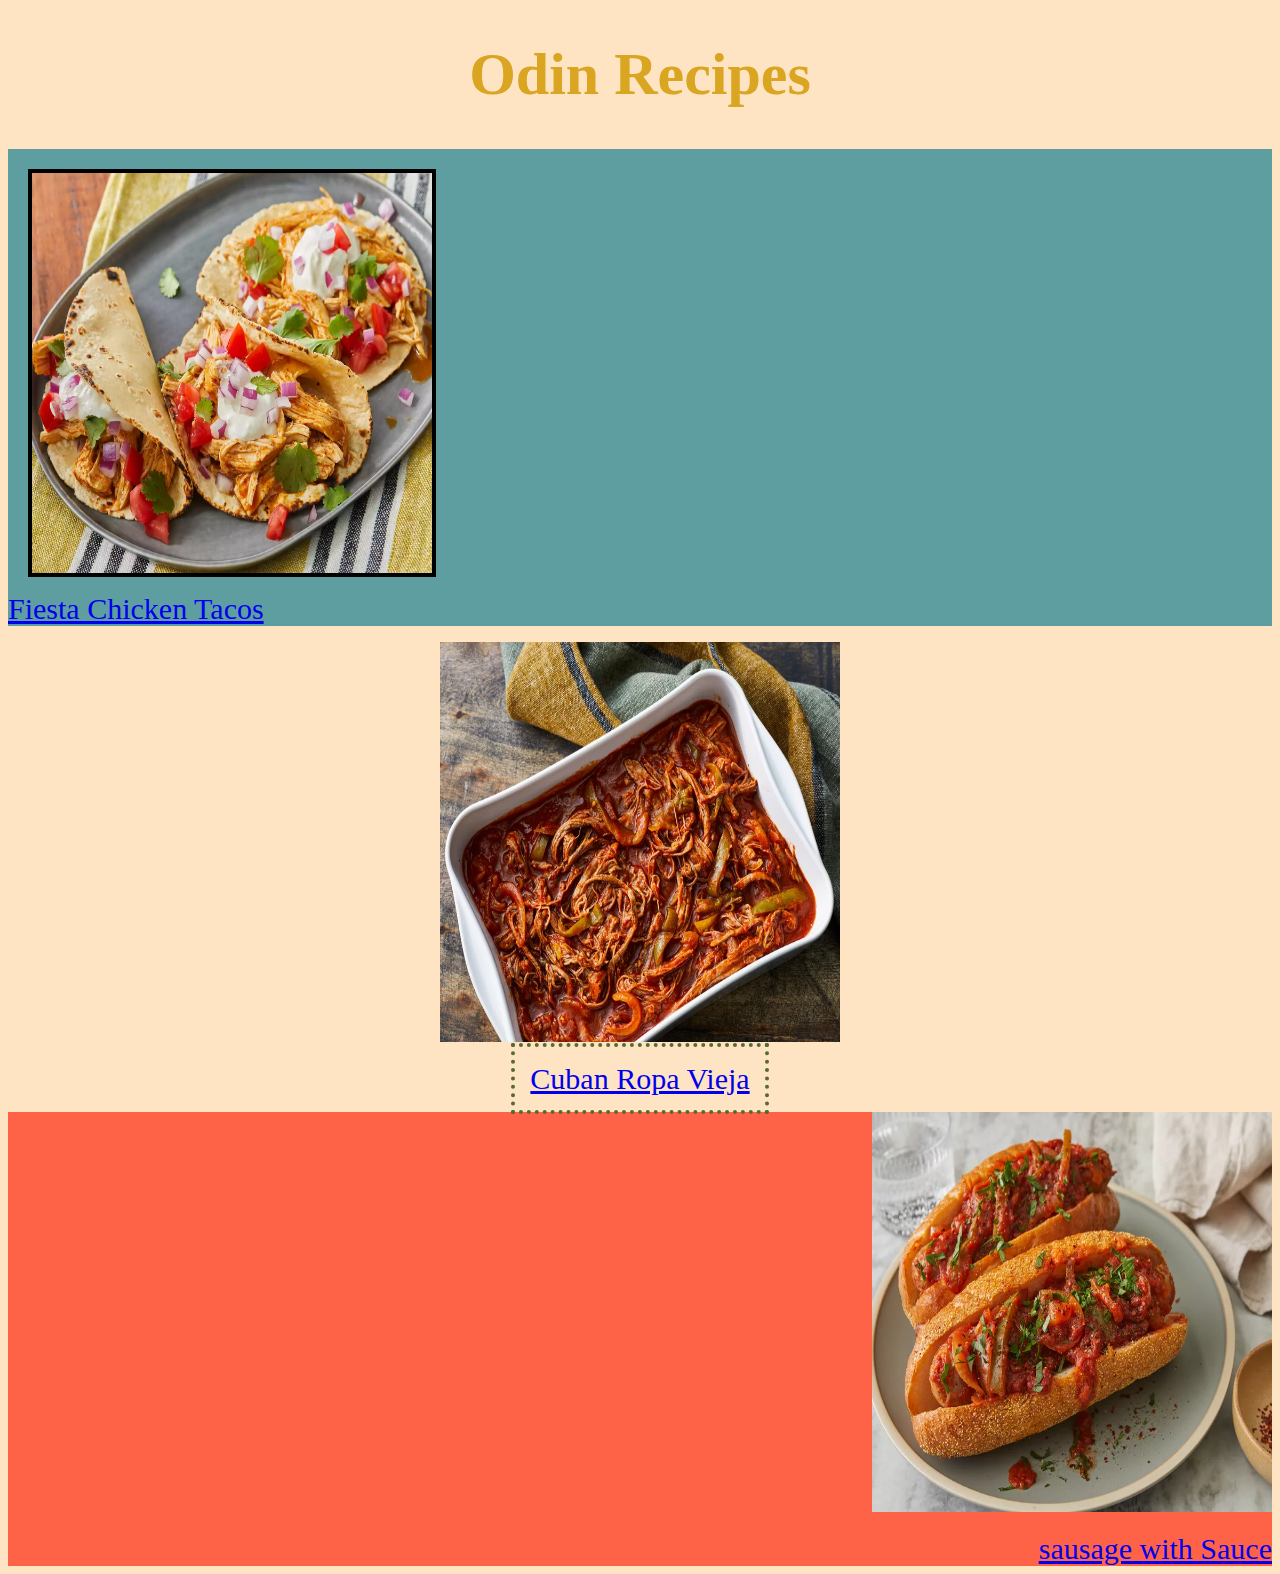
<file: index.html>
<!DOCTYPE html>
<html lang="en">
<head>
    <meta charset="UTF-8">
    <meta name="viewport" content="width=device-width, initial-scale=1.0">
    <title>Document</title>
    <link rel="stylesheet" href="./styles/style-main.css">
</head>
<body>
    <h1>Odin Recipes</h1>
    
        <div class="first">
        <img id="fiesta-img" src="./img/fiesta.jpg" alt="Fiesta Chicken taco" width="400" height="400">
        <p> </p>
       <li><a class="text" href="recipes/fiesta.html" target="_blank">Fiesta Chicken Tacos </a></li> 
    </div>
        <p> </p>
        <div class="mid">
        <img src="./img/ropa.jpg " alt="Ropa veija plate" width="400" height="400" >
        <p> </p>
         <li> <a class="text" href="recipes/ropa.html" target="_blank" id="text-2">Cuban Ropa Vieja</a> </li>
        </div>
        <p> </p>
        <div class="last">
        <img id="sau-img
" src="./img/sausge.png" alt="sausge sandwich on a plate" width="400" height="400">
        <p> </p>
      <li>  <a class="text" href="./recipes/sausage.html" target="_blank">sausage with Sauce</a> </li>
    </div>

     

</body>
</html>
</file>
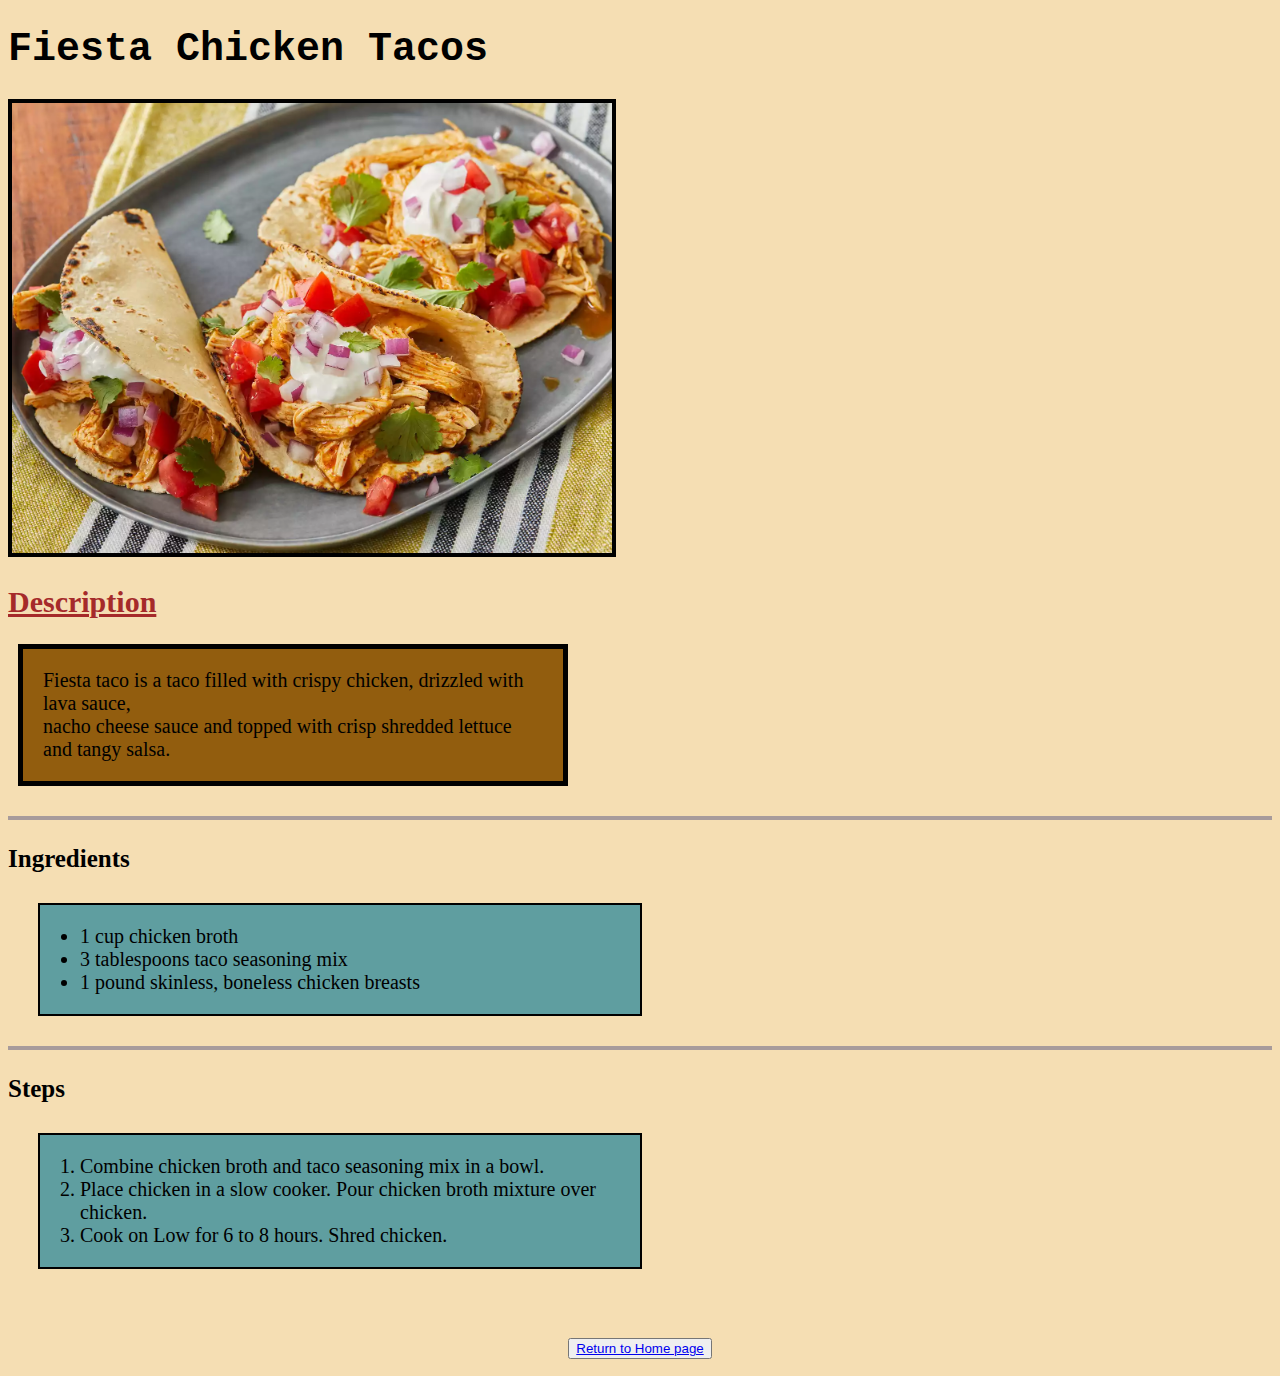
<file: recipes/fiesta.html>
<!DOCTYPE html>
<html lang="en">
<head>
    <meta charset="UTF-8">
    <meta name="viewport" content="width=device-width, initial-scale=1.0">
    <title>Document</title>
    <link rel="stylesheet" href="../styles/style-fiesta.css">
</head>
<body>
    <h1>Fiesta Chicken Tacos</h1>
    <img src="../img/fiesta.jpg" alt="Fiesta chicken tacos in a plate" >
    
    <h2>Description</h2>
    <p id="para">Fiesta taco is a taco filled with crispy chicken, drizzled with lava sauce,<br> nacho cheese sauce and topped with crisp shredded lettuce and tangy salsa. </p>

    <p id="line"></p>
    <h3>Ingredients </h3>
<div class="ingr">
    <ul>
        <li>1 cup chicken broth</li>
        <li>3 tablespoons taco seasoning mix</li>
        <li>1 pound skinless, boneless chicken breasts</li>
    </ul>
</div>
<p id="line"></p>
<h3>Steps</h3>
<div class="ingr">
    <ol>
        <li>Combine chicken broth and taco seasoning mix in a bowl.</li>
        <li>Place chicken in a slow cooker. Pour chicken broth mixture over chicken.</li>
        <li>Cook on Low for 6 to 8 hours. Shred chicken.</li>
    </ol>
</div>
    <div class="button">
    <button><a href="../index.html">Return to Home page</a></button>
</div>
</body>
</html>
</file>
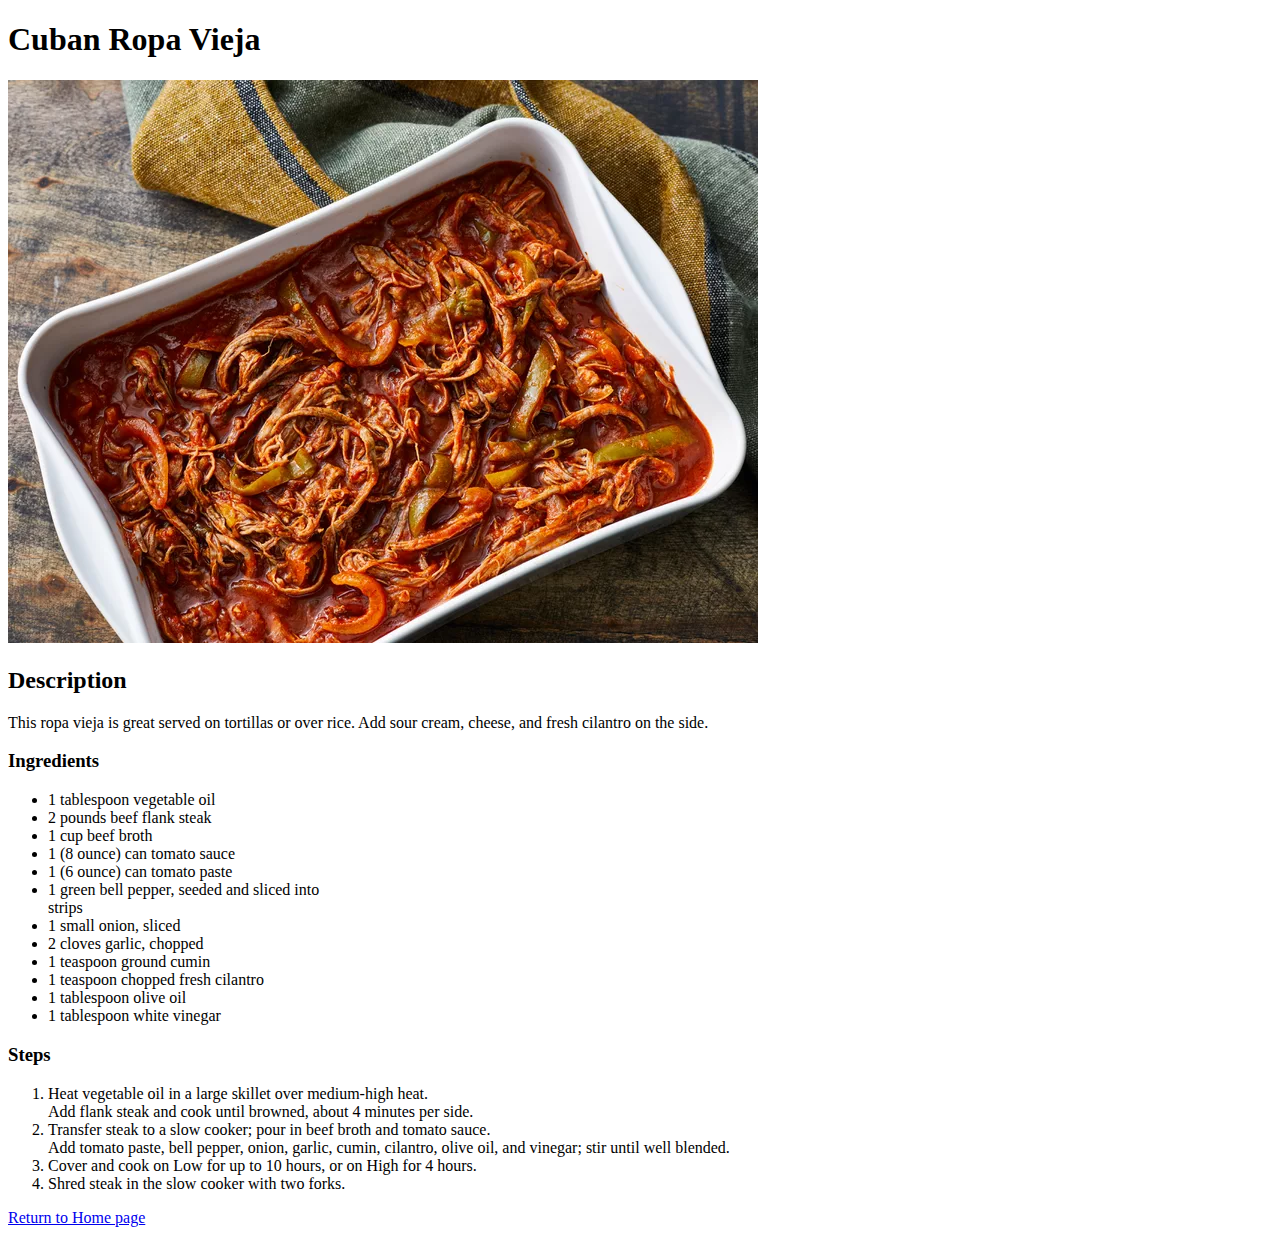
<file: recipes/ropa.html>
<!DOCTYPE html>
<html lang="en">
<head>
    <meta charset="UTF-8">
    <meta name="viewport" content="width=device-width, initial-scale=1.0">
    <title>Document</title>
</head>
<body>
    <h1>Cuban Ropa Vieja</h1>
    <img src="../img/ropa.jpg" alt="Cuban ropa veija plate">
    <h2>Description</h2>
    <p>This ropa vieja is great served on tortillas or over rice. Add sour cream, cheese, and fresh cilantro on the side.</p>
    <h3>Ingredients</h3>
    <ul>
        <li>1 tablespoon vegetable oil</li>
        <li>2 pounds beef flank steak</li>
        <li>1 cup beef broth</li>
        <li>1 (8 ounce) can tomato sauce</li>
        <li>1 (6 ounce) can tomato paste</li>
        <li>1 green bell pepper, seeded and sliced into <br> strips</li>
        <li>1 small onion, sliced</li>
        <li>2 cloves garlic, chopped</li>
        <li>1 teaspoon ground cumin</li>
        <li>1 teaspoon chopped fresh cilantro </li>
        <li>1 tablespoon olive oil</li>
        <li>1 tablespoon white vinegar</li>
    </ul>
    <h3>Steps</h3>
    <ol>
        <li>Heat vegetable oil in a large skillet over medium-high heat. <br> Add flank steak and cook until browned, about 4 minutes per side.</li>
       
        <li>Transfer steak to a slow cooker; pour in beef broth and tomato sauce. <br> Add tomato paste, bell pepper, onion, garlic, cumin, cilantro, olive oil, and vinegar; stir until well blended.</li>
        <li>Cover and cook on Low for up to 10 hours, or on High for 4 hours.</li>
        <li>Shred steak in the slow cooker with two forks. </li>
    </ol>

    <a href="../index.html">Return to Home page</a>

</body>
</html>
</file>
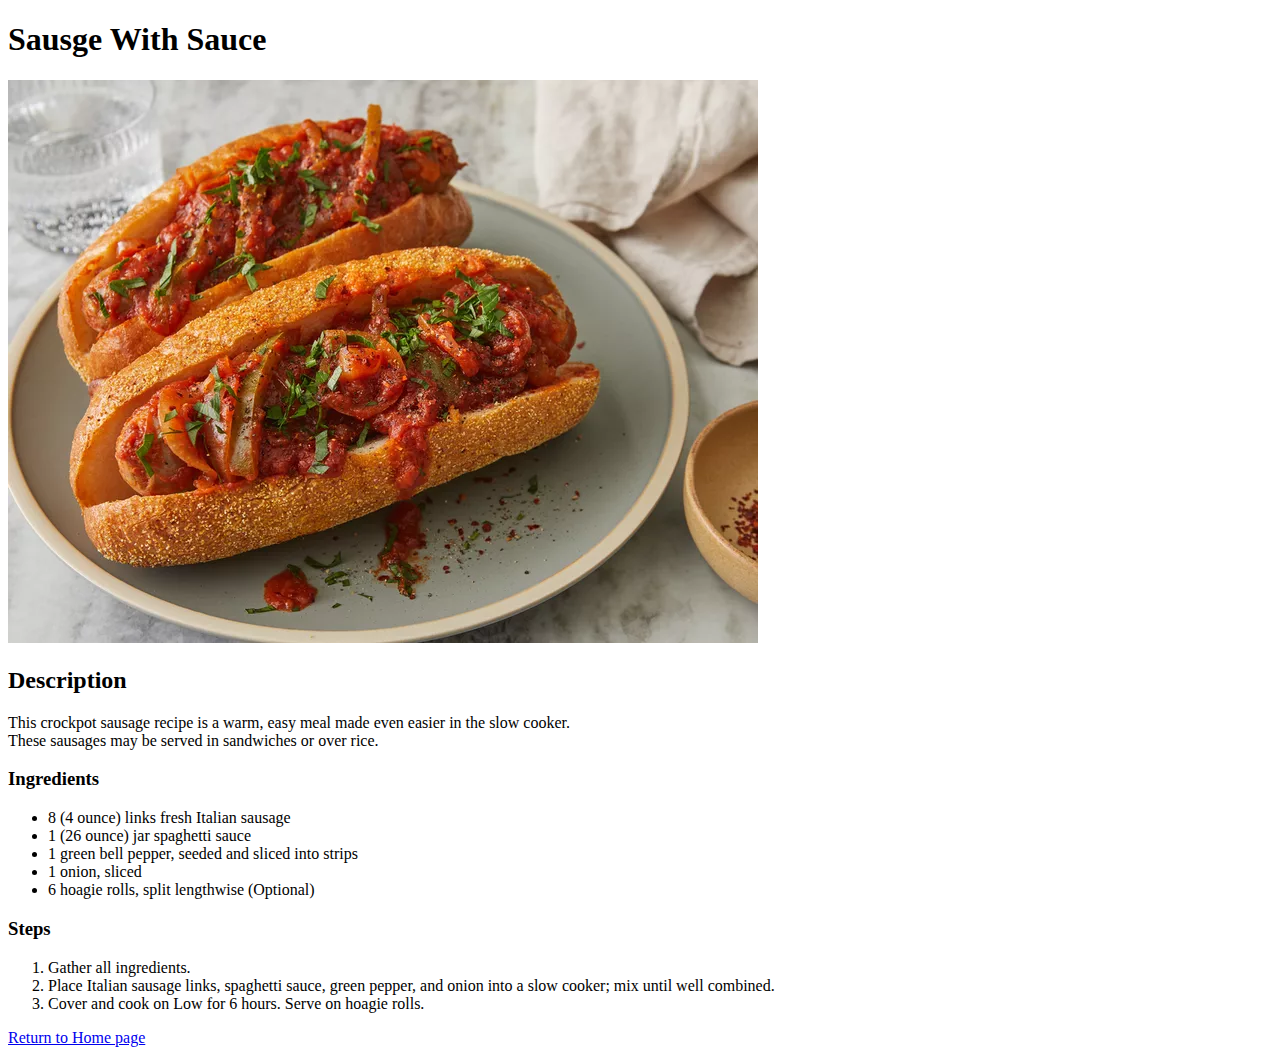
<file: recipes/sausage.html>
<!DOCTYPE html>
<html lang="en">
<head>
    <meta charset="UTF-8">
    <meta name="viewport" content="width=device-width, initial-scale=1.0">
    <title>Document</title>
</head>
<body>
    <h1>Sausge With Sauce</h1>
    <img src="../img/sausge.png" alt="sausage with sauce on a plate" >
    <h2>Description</h2>
    <p>This crockpot sausage recipe is a warm, easy meal made even easier in the slow cooker. <br> These sausages may be served in sandwiches or over rice.</p>
    <h3>Ingredients</h3>
    <ul>
        <li>8 (4 ounce) links fresh Italian sausage</li>
        <li>1 (26 ounce) jar spaghetti sauce</li>
        <li>1 green bell pepper, seeded and sliced into strips</li>
        <li>1 onion, sliced</li>
        <li>6 hoagie rolls, split lengthwise (Optional)</li>
    </ul>
    <h3>Steps</h3>
    <ol>
        <li>Gather all ingredients.</li>
        <li>Place Italian sausage links, spaghetti sauce, green pepper, and onion into a slow cooker; mix until well combined.</li>
        <li>Cover and cook on Low for 6 hours. Serve on hoagie rolls.</li>
    </ol>

    <a href="../index.html">Return to Home page</a>
</body>
</html>
</file>
<file: styles/style-main.css>
h1
{
    font-size: 60px;
    color: goldenrod;
    text-align: center;

}
body
{
    background-color: bisque;
}
.first
{
    background-color: cadetblue;
   
}
.mid
{
    text-align: center;
    background-color: brown
    color(srgb red green blue)
    
}
.last
{
    text-align: end;
    background-color: tomato;
}

.text
{
font-size: 30px;

}
#text-2
{
    border: 4px darkolivegreen dotted;
    padding: 15px ;
    margin: 20px;
}
#fiesta-img
{
   margin: 20px;
   margin-bottom: -5px;
   border: 4px solid black;
}
#sau-img
{
    margin: 30px;
}
</file>
<file: styles/style-fiesta.css>
body
{
    background-color:wheat;


}

img
{
     width: 600px;
     height: auto;
     border: 4px solid black;
    

}
h1
{
    font-family: 'Courier New', Courier, monospace;
    color:black;
    font-size: 40px;
    text-decoration: double;
}
.button
{
    text-align: center;
    font-size: 60px;
    text-decoration: dotted;
    
}
h2
{
    color: brown;
    font-size: 30px;
    text-decoration: underline;
}
#para
{
    font-size: 20px;
    background-color: rgb(146, 93, 14);
    width: 500px;
    border: 5px solid black;
    margin: 10px;
    margin-bottom: 30px;
    padding: 20px;
}
h3
{
    font-size: 25px;
    font-weight: bold;

}
.ingr
{
    font-size: 20px;
    border: rgb(0, 0, 0) solid 2px;
    width: 600px;
    margin: 30px;
    padding: lightpink  30px;
    background-color: cadetblue;
}
#line
{
    border: solid rgb(167, 155, 155) 2px;
}
</file>
